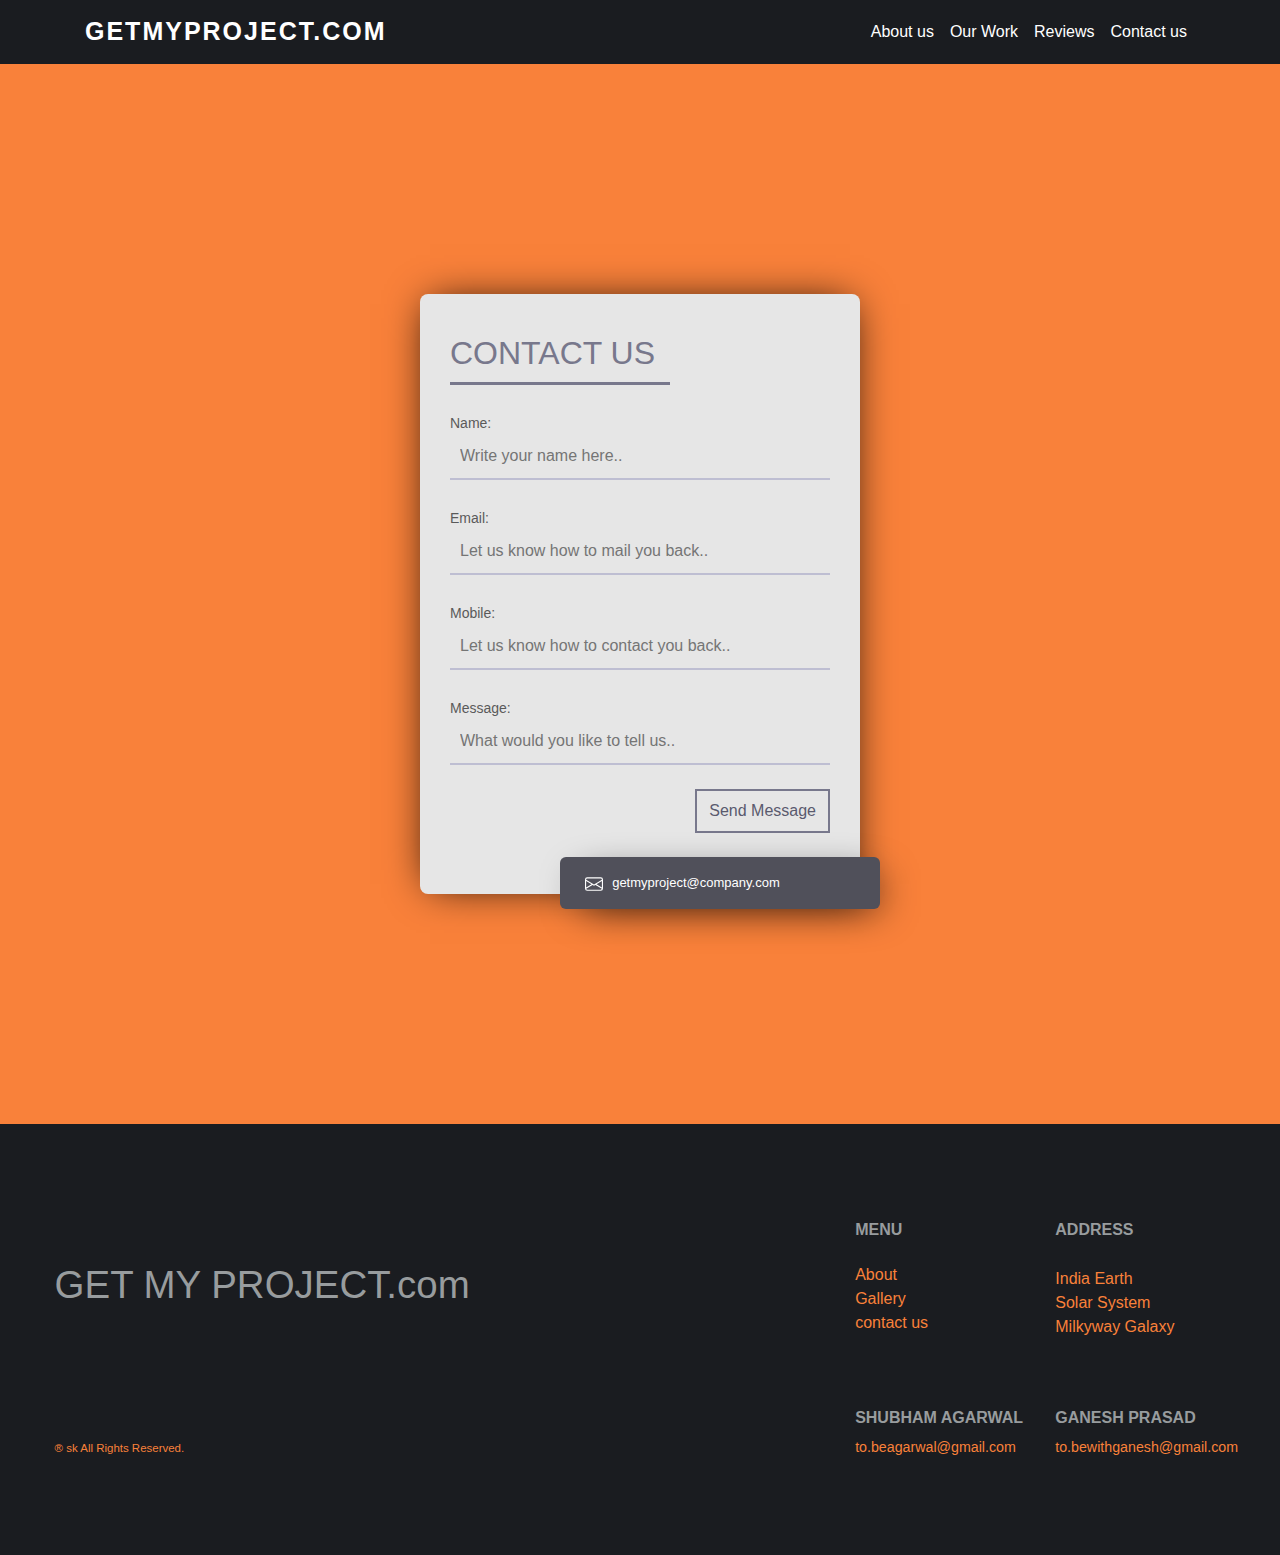
<file: contactus.html>
<!DOCTYPE html>
<html lang="en">
<head>
    <meta charset="UTF-8">
    <meta name="viewport" content="width=device-width, initial-scale=1.0">

    <link rel="stylesheet" href="https://cdn.jsdelivr.net/npm/bootstrap@4.5.3/dist/css/bootstrap.min.css">

    <script src="https://code.jquery.com/jquery-3.5.1.slim.min.js"></script>
    <script src="https://cdn.jsdelivr.net/npm/bootstrap@4.5.3/dist/js/bootstrap.bundle.min.js" ></script>

    <link rel="stylesheet" type="text/css" href="assets/css/style.css">
    <link rel="stylesheet" type="text/css" href="assets/css/newstyle.css">
    <script src="assets/js/script.js"></script>



    <title>💻getmyproject</title>
</head>
<body>



 <!-- Nav Bar -->
 <nav class="navbar navbar-expand-lg navbar-light navbar-dark" style="background-color: #1a1c20;">
   <div class="container">
     <a class="navbar-brand" href="#">GETMYPROJECT.com</a>
     <button class="navbar-toggler bg-dark" type="button" data-toggle="collapse" data-target="#navbarSupportedContent" aria-controls="navbarSupportedContent" aria-expanded="false" aria-label="Toggle navigation">
       <span class="navbar-toggler-icon"></span>
     </button>

     <div class="collapse navbar-collapse" id="navbarSupportedContent">
       <ul class="navbar-nav ml-auto">

         <li class="nav-item">
           <a class="nav-link" href="index.html">About us</a>
         </li>
         <li class="nav-item">
           <a class="nav-link" href="index.html">Our Work</a>
         </li>

         <li class="nav-item">
           <a class="nav-link" href="index.html">Reviews</a>
         </li>

         <li class="nav-item">
           <a class="nav-link" href="#">Contact us</a>
         </li>


       </ul>
     </div>
   </div>
 </nav>







<!-- form -->

<form class="form">
  <h2>CONTACT US</h2>
  <p type="Name:"><input placeholder="Write your name here.."></input></p>
  <p type="Email:"><input placeholder="Let us know how to mail you back.."></input></p>
  <p type="Mobile:"><input placeholder="Let us know how to contact you back.."></input></p>
  <p type="Message:"><input placeholder="What would you like to tell us.."></input></p>
  <button>Send Message</button>
  <div class="divv">


<i style="padding: 8%">
    <svg xmlns="http://www.w3.org/2000/svg" width="18" height="18" fill="currentColor" class="bi bi-envelope" viewBox="0 0 16 16">
  <path d="M0 4a2 2 0 0 1 2-2h12a2 2 0 0 1 2 2v8a2 2 0 0 1-2 2H2a2 2 0 0 1-2-2V4zm2-1a1 1 0 0 0-1 1v.217l7 4.2 7-4.2V4a1 1 0 0 0-1-1H2zm13 2.383l-4.758 2.855L15 11.114v-5.73zm-.034 6.878L9.271 8.82 8 9.583 6.728 8.82l-5.694 3.44A1 1 0 0 0 2 13h12a1 1 0 0 0 .966-.739zM1 11.114l4.758-2.876L1 5.383v5.73z"/>
</svg></i>
<pp style="margin-left: -20px;">
getmyproject@company.com</pp>
  </div>
</form>






   <!-- footer -->

   <div class="fot pb-0 mb-0 justify-content-center text-light ">
       <footer>
           <div class="row my-5 justify-content-center py-5">
               <div class="col-11">
                   <div class="row ">
                       <div class="col-xl-8 col-md-4 col-sm-4 col-12 my-auto mx-auto a">
                         <h3 class="text-muted mb-md-0 mb-5 bold-text">GET
                           MY
                           PROJECT.com</h3>
                       </div>
                       <div class="col-xl-2 col-md-4 col-sm-4 col-12">
                           <h6 class="mb-3 mb-lg-4 bold-text "><b>MENU</b></h6>
                           <ul class="list-unstyled">

                               <li>About</li>
                               <li>Gallery</li>
                               <li>contact us</li>
                           </ul>
                       </div>
                       <div class="col-xl-2 col-md-4 col-sm-4 col-12">
                           <h6 class="mb-3 mb-lg-4 text-muted bold-text mt-sm-0 mt-5"><b>ADDRESS</b></h6>
                           <p class="mb-1">India
                           Earth<br>Solar System<br>Milkyway Galaxy</p>

                       </div>
                   </div>
                   <div class="row ">
                       <div class="col-xl-8 col-md-4 col-sm-4 col-auto my-md-0 mt-5 order-sm-1 order-3 align-self-end">
                           <p class="social text-muted mb-0 pb-0 bold-text"> <span class="mx-2"><i class="fa fa-facebook" aria-hidden="true"></i></span> <span class="mx-2"><i class="fa fa-linkedin-square" aria-hidden="true"></i></span> <span class="mx-2"><i class="fa fa-twitter" aria-hidden="true"></i></span> <span class="mx-2"><i class="fa fa-instagram" aria-hidden="true"></i></span> </p><small class="rights"><span>&#174;</span> sk All Rights Reserved.</small>
                       </div>
                       <div class="col-xl-2 col-md-4 col-sm-4 col-auto order-1 align-self-end ">
                           <h6 class="mt-55 mt-2 text-muted bold-text"><b>SHUBHAM AGARWAL</b></h6><small> <span><i class="fa fa-envelope" aria-hidden="true"></i></span><a href="mailto:to.beagarwal@gmail.com">to.beagarwal@gmail.com</a></small>
                       </div>
                       <div class="col-xl-2 col-md-4 col-sm-4 col-auto order-2 align-self-end mt-3 ">
                           <h6 class="text-muted bold-text"><b>GANESH PRASAD</b></h6><small><span><i class="fa fa-envelope" aria-hidden="true"></i></span><a href="mailto:to.bewithganesh@gmail.com">to.bewithganesh@gmail.com</a></small>
                       </div>
                   </div>
               </div>
           </div>
       </footer>
   </div>



</body>
</html>
</file>
<file: assets/css/style.css>
body {
		background: linear-gradient(0deg, #fff, 50%, #DEEEFE);
		font-family: 'Rubik', sans-serif;
		background: #f9813a;
		font-family: "Avant Garde", Avantgarde, "Century Gothic", CenturyGothic, "AppleGothic", sans-serif;

}

html {
	scroll-behavior: smooth;
	text-decoration: none;
}

a:hover{
		text-decoration: none;
}

::-webkit-scrollbar {
    width: 0px;
    background: transparent; /* make scrollbar transparent */
}


.navbar-light .navbar-brand {
  color: #fff;
  font-size: 25px;
  text-transform: uppercase;
  font-weight: bold;
  letter-spacing: 2px;

}

.navbar-light .navbar-nav .active > .nav-link, .navbar-light .navbar-nav .nav-link.active, .navbar-light .navbar-nav .nav-link.show, .navbar-light .navbar-nav .show > .nav-link {
  color: #fff;
}

.navbar-light .navbar-nav .nav-link {
  color: #fff;
}

.navbar-toggler {
  background: #fff;
}

.navbar-nav {
  text-align: center;
}

.nav-link {
  padding: .2rem 1rem;
}

.nav-link.active,.nav-link:focus{
  color: #fff;
}

.navbar-toggler {
  padding: 1px 5px;
  font-size: 18px;
  line-height: 0.3;
}

.navbar-light .navbar-nav .nav-link:focus, .navbar-light .navbar-nav .nav-link:hover {
  color: #fff;
}



.fot {
		overflow: hidden;
		background: #1a1c20;
		color: #f9813a !important;

}

small {
		font-size: calc(12px + (15 - 12) * ((100vw - 360px) / (1600 - 360))) !important
}

.bold-text {
		color: #989c9e !important
}

.mt-55 {
		margin-top: calc(50px + (60 - 50) * ((100vw - 360px) / (1600 - 360))) !important
}

h3 {
		font-size: calc(34px + (40 - 34) * ((100vw - 360px) / (1600 - 360))) !important
}

.social {
		font-size: 21px !important
}

.rights {
		font-size: calc(10px + (12 - 10) * ((100vw - 360px) / (1600 - 360))) !important
}


.card{
  margin: 5% 0%;
}

.card-body{
  margin: 0% 0% 0% 3%;
  padding: 6% 0%;
}


.cointainer-fluids{
	padding: 3% 16%;
}

.gly{
  background-color: #f9813a;
  padding: 3%;
  margin-bottom: 50px;
}



h1 {
  font-family: "Avant Garde", Avantgarde, "Century Gothic", CenturyGothic, "AppleGothic", sans-serif;
  font-size: 50px;
  padding: 80px 50px;
  text-align: center;
  text-transform: uppercase;
  text-rendering: optimizeLegibility;
}


@media ( max-width: 30em ) {
  h1 {
      font-size: 1.7em;
    }
}


.val {
  position: relative;
  text-align: center;
  color: white;
}

.centered {
  position: absolute;
  top: 30%;
  left: 50%;
  transform: translate(-50%, -50%);
}


/* .review{
	padding: 0% 15%;
} */


.inner{
	overflow: visible;
}

.inner img{
	transition: all 1s ease;
}

.inner:hover img{
	transform: scale(1.2);
}


.reviews{

  background-color: #fff;
  padding: 3% 15% 7%;
  
}

a{
  color: #f9813a;
}

a:hover{
  color: #fff;
}
</file>
<file: assets/css/newstyle.css>
body{
  background:#f9813a;
  margin:0
}


.form{
  width:440px;
  height:600px;
  background:#e6e6e6;
  border-radius:8px;
  box-shadow:0 0 40px -10px #000;
  margin:calc(50vh - 220px) auto;
  padding:20px 30px;
  max-width:calc(100vw - 40px);
  box-sizing:border-box;
  font-family:'Montserrat',sans-serif;
  position:relative
}

h2{
  margin:20px 0;
  padding-bottom:10px;
  width:220px;
  color:#78788c;
  border-bottom:3px solid #78788c
}

input{
  width:100%;
  padding:10px;
  box-sizing:border-box;
  background:none;
  outline:none;
  resize:none;
  border:0;
  font-family:'Montserrat',sans-serif;
  transition:all .3s;
  border-bottom:2px solid #bebed2
}

input:focus{
  border-bottom:2px solid #78788c
}

p:before{
  content:attr(type);
  display:block;
  margin:28px 0 0;
  font-size:14px;
  color:#5a5a5a
}

button{
  float:right;padding:8px 12px;
  margin:8px 0 0;
  font-family:'Montserrat',sans-serif;
  border:2px solid #78788c;
  background:0;
  color:#5a5a6e;
  cursor:pointer;
  transition:all .3s
}

button:hover{
  background:#78788c;
  color:#fff
}

.divv{

  position:absolute;
  bottom:-15px;
  right:-20px;
  background:#50505a;
  color:#fff;
  width:320px;
  padding:16px 4px 16px 0;
  border-radius:6px;
  font-size:13px;
  box-shadow:10px 10px 40px -14px #000
}
</file>
